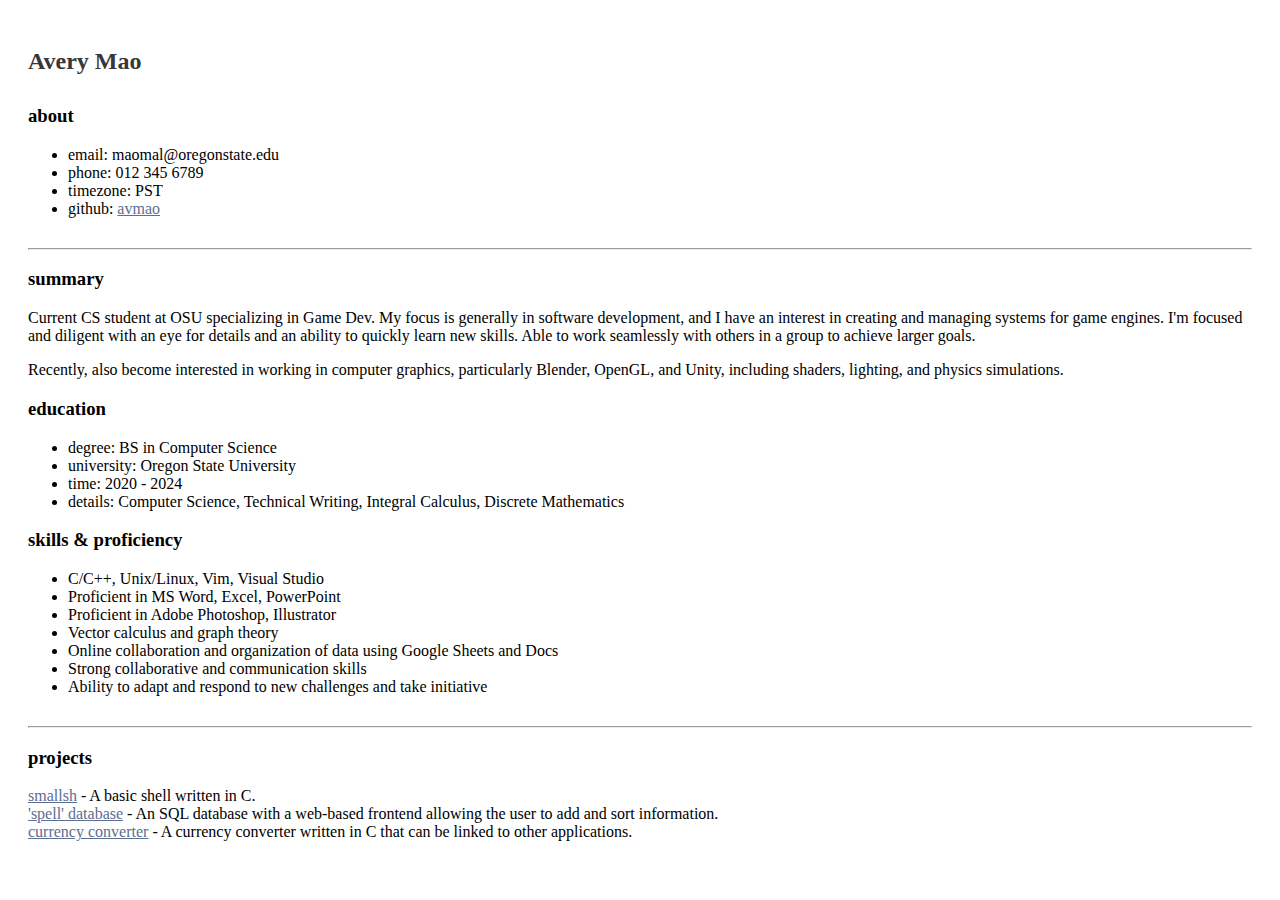
<file: index.html>
<!DOCTYPE html>
<html>
    <head>
        <link rel="stylesheet" href="index.css">
    </head>
    <body>
        <div class="section"><h2 id="name">Avery Mao</h2></div>
        <div class="section">
            <h3>about</h3>
            <ul>
                <li>email: maomal@oregonstate.edu</li>
                <li>phone: 012 345 6789</li>
                <li>timezone: PST</li>
                <li>github: <a href="https://github.com/avmao">avmao</a></li>
            </ul>
        </div>
        <hr></hr>
        <div class="section">
            <h3>summary</h3>
            <p>Current CS student at OSU specializing in Game Dev. My focus is generally in software development, and I have an interest in creating and managing systems for game engines. I'm focused and diligent with an eye for details and an ability to quickly learn new skills. Able to work seamlessly with others in a group to achieve larger goals.</p>
            <p>Recently, also become interested in working in computer graphics, particularly Blender, OpenGL, and Unity, including shaders, lighting, and physics simulations.</p>

            <h3>education</h3>
            <ul>
                <li>degree: BS in Computer Science</li>
                <li>university: Oregon State University</li>
                <li>time: 2020 - 2024</li>
                <li>details: Computer Science, Technical Writing, Integral Calculus, Discrete Mathematics</li>
            </ul>

            <h3>skills & proficiency</h3>
            <ul>
                <li>C/C++, Unix/Linux, Vim, Visual Studio</li>
                <li>Proficient in MS Word, Excel, PowerPoint</li>
                <li>Proficient in Adobe Photoshop, Illustrator</li>
                <li>Vector calculus and graph theory</li>
                <li>Online collaboration and organization of data using Google Sheets and Docs</li>
                <li>Strong collaborative and communication skills</li>
                <li>Ability to adapt and respond to new challenges and take initiative</li>
            </ul>
        </div>
        <hr></hr>
        <div class="section">
            <h3>projects</h3>
            <div>
                <span><a href="https://github.com/avmao/344-smallsh">smallsh</a> - 
                A basic shell written in C.</span>
            </div>

            <div>
                <span><a href="https://github.com/avmao/cs340-project">'spell' database</a> - 
                An SQL database with a web-based frontend allowing the user to add and sort information.</span>
            </div>

            <div>
                <span><a href="https://github.com/avmao/osu-cs361-project">currency converter</a> - 
                A currency converter written in C that can be linked to other applications.</span>
            </div>
        </div>
    </body>
</html>
</file>
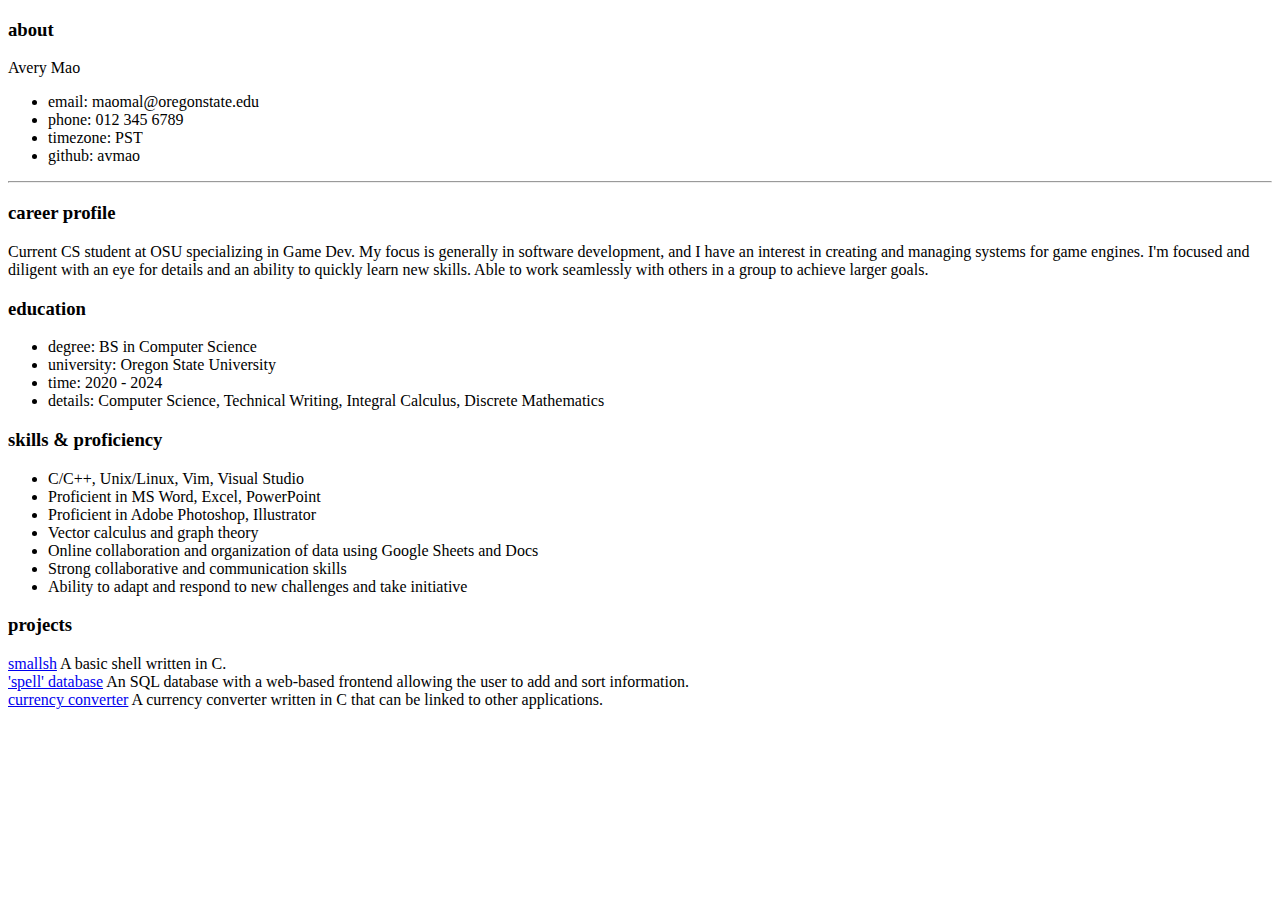
<file: cv.html>
<!DOCTYPE html>
<html>
    <body>
        <div>
            <h3>about</h3>
            <span>Avery Mao</span>
            <ul>
                <li>email: maomal@oregonstate.edu</li>
                <li>phone: 012 345 6789</li>
                <li>timezone: PST</li>
                <li>github: avmao</li>
            </ul>
        </div>
        <hr></hr>
        <div>
            <h3>career profile</h3>
            <p>Current CS student at OSU specializing in Game Dev. My focus is generally in software development, and I have an interest in creating and managing systems for game engines. I'm focused and diligent with an eye for details and an ability to quickly learn new skills. Able to work seamlessly with others in a group to achieve larger goals.</p>

            <h3>education</h3>
            <ul>
                <li>degree: BS in Computer Science</li>
                <li>university: Oregon State University</li>
                <li>time: 2020 - 2024</li>
                <li>details: Computer Science, Technical Writing, Integral Calculus, Discrete Mathematics</li>
            </ul>


            <h3>skills & proficiency</h3>
            <ul>
                <li>C/C++, Unix/Linux, Vim, Visual Studio</li>
                <li>Proficient in MS Word, Excel, PowerPoint</li>
                <li>Proficient in Adobe Photoshop, Illustrator</li>
                <li>Vector calculus and graph theory</li>
                <li>Online collaboration and organization of data using Google Sheets and Docs</li>
                <li>Strong collaborative and communication skills</li>
                <li>Ability to adapt and respond to new challenges and take initiative</li>
            </ul>
        </div>

        <div>
            <h3>projects</h3>
            <div>
                <a href="https://github.com/avmao/344-smallsh">smallsh</a>
                <span>A basic shell written in C.</span>
            </div>

            <div>
                <a href="https://github.com/avmao/cs340-project">'spell' database</a>
                <span>An SQL database with a web-based frontend allowing the user to add and sort information.</span>
            </div>

            <div>
                <a href="https://github.com/avmao/osu-cs361-project">currency converter</a>
                <span>A currency converter written in C that can be linked to other applications.</span>
            </div>
        </div>
    </body>
</html>
</file>
<file: index.css>
body {
    padding: 20px;
}
.section {
    margin-bottom: 30px;
}

a:link, a:visited, a:hover, a:active {
    color: rgb(92, 110, 145);
}

#name {
    color: rgb(55, 55, 55);
}

hr {
    color:rgb(176, 176, 176);
}
</file>
